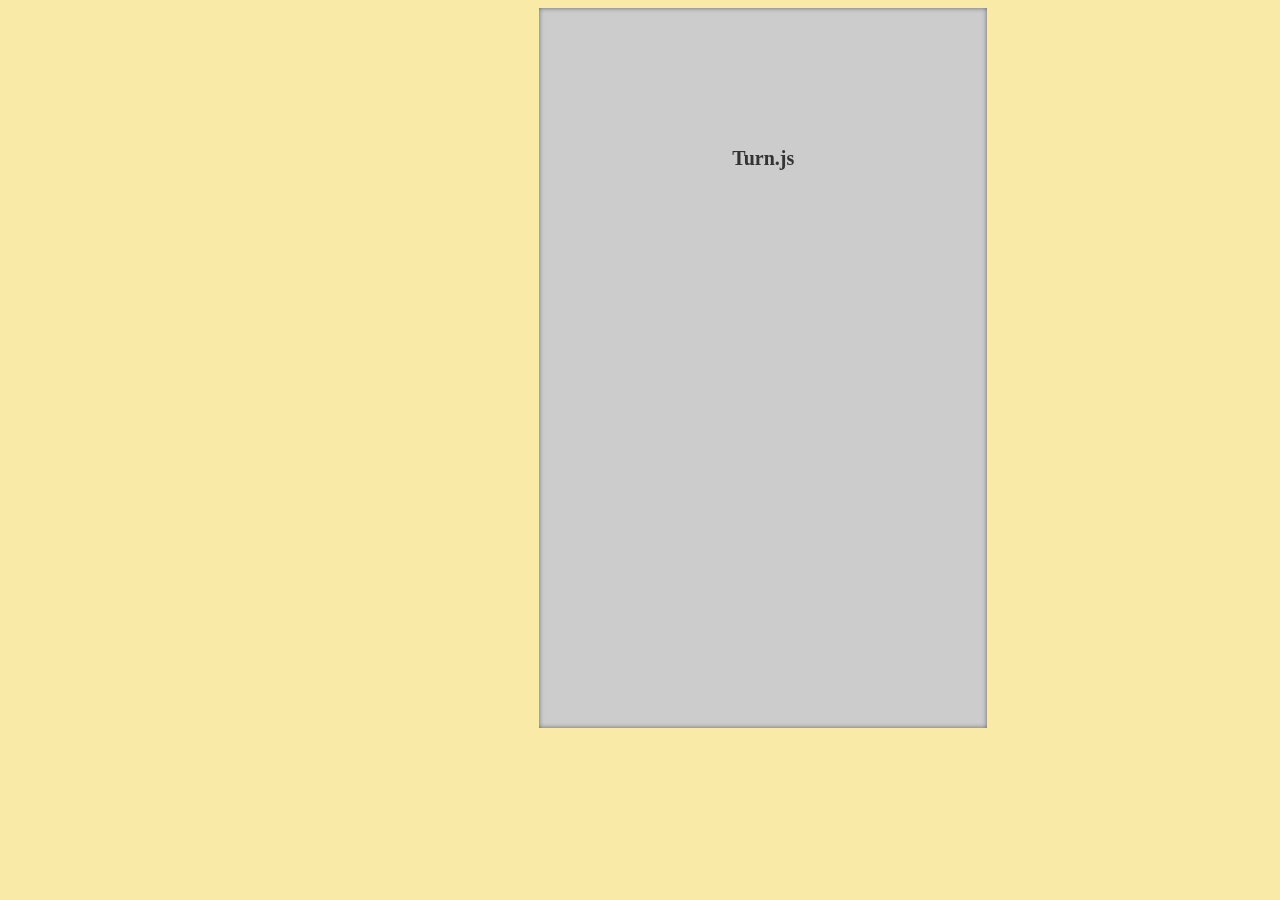
<file: index.html>
<!DOCTYPE html>
<html ng-app="book">
	<head>
		<meta name="viewport" content="width=device-width, initial-scale=1">
		<meta http-equiv="Content-Type" content="text/html; charset=utf-8">
		<!-- imports -->

		<!-- js-->
		<script src="includes/js/jquery-1.8.3.min.js"></script>
		<script src="includes/js/turn.min.js"></script>
		<script src="includes/js/index.js"></script>
		
		<script src="includes/js/angular.min.js"></script>   <!-- <script src="https://ajax.googleapis.com/ajax/libs/angularjs/1.0.7/angular.min.js"</script> -->
		<script src="includes/js/book.js"></script>
		

		<link rel="stylesheet" href="includes/css/index.css">
		<title>Book-Paging</title>

		<!-- <script type="text/javascript" async="" src="http://engine.carbonads.com/z/14060/azcarbon_2_1_0_VERT"></script> -->
	</head>
	<body>
		<div id="flipbook" ng-controller="bookController">
			<article class="hard"> Turn.js </article>
			<article class="hard"></article>
			<article> 
				<section class="holder">Drag&Drop image</section> 
				<p class="status"></p>
			</article>
			<article>
				<input type="button" value="+ Add page" onclick='addPage()'/>
			</article>
			
			<article class="hard"></article>
			<article class="hard"></article>
		</div>		
	</body>
	
</html>
</file>
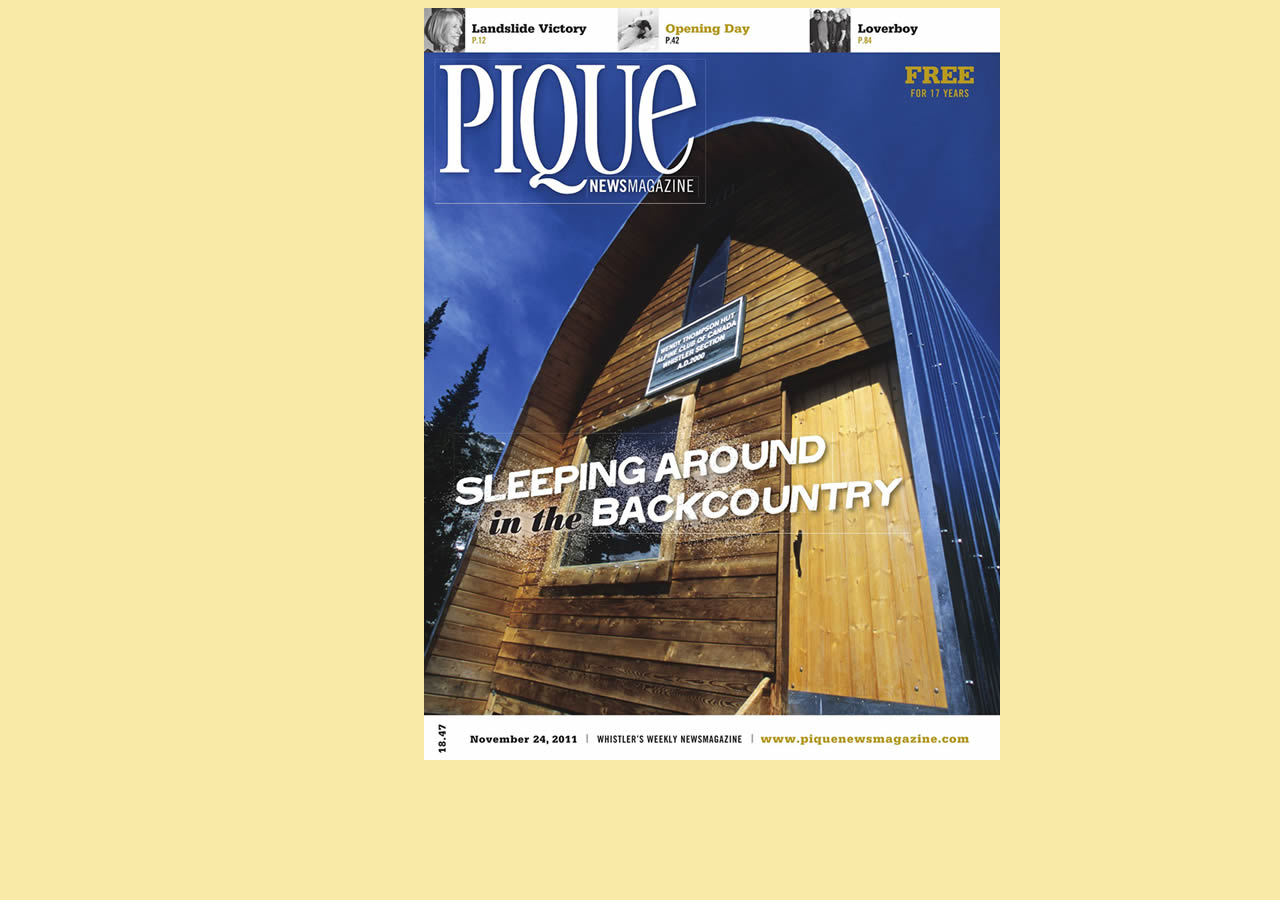
<file: indexOld.html>
<!DOCTYPE html>
<html>
	<head>
		<meta name="viewport" content="width=device-width, initial-scale=1">
		<meta http-equiv="Content-Type" content="text/html; charset=utf-8">
		<!-- imports -->

		<!-- js-->
		
		<script type="text/javascript" src="includesOld/js/jquery-1.8.3.min.js"></script>

		<!-- api of turn.js -->
		<script src="includesOld/js/turn.min.js"></script>
		
		<script src="includesOld/js/index.js"></script>
		<!-- css -->
		<!-- <link rel="stylesheet" href="includes/css/html5reset-1.6.1.css"> -->
		<!-- <link rel="stylesheet" href="includes/css/default.css"> -->
		<!-- <link rel="stylesheet" href="includes/css/docs.css"> -->
		<!-- <link rel="stylesheet" href="includes/css/html5.css"> -->

		<link rel="stylesheet" href="includesOld/css/index.css">

		<!-- <link rel="stylesheet" href="includes/css/jquery.ui.css"> -->
		<!-- <link rel="stylesheet" href="includes/css/magazine1.css"> -->
		<!-- <link rel="stylesheet" href="includes/css/magazine2.css"> -->
		<!-- <link rel="stylesheet" href="includes/css/magazine3.css"> -->
		<!-- <link rel="stylesheet" href="includes/css/steve-jobs.css"> -->
		<title>Book-Paging</title>
	</head>
	<body>
		<div id="wrapper">
			
			<!-- <div class="bookshelf">
				<div class="shelf">
					<div class="row-1">
						<div class="loc">
							<div> <div class="sample thumb1" sample="steve-jobs"></div> </div>
							<div> <div class="sample thumb2" sample="html5"></div> </div>
							<div> <div class="sample thumb3" sample="docs"></div> </div>
						</div>
					</div>
					<div class="row-2">
						<div class="loc">
							<div> <div class="sample thumb4" sample="magazine1"></div> </div>
							<div> <div class="sample thumb5" sample="magazine2"></div> </div>
							<div> <div class="sample thumb6" sample="magazine3"></div> </div>
						</div>
					</div>
				</div>
				<div class="suggestion">↑ Click a book or magazine to see turn.js in action</div>
			</div> -->
			
			<div id="flipbook">
				<div class="animate"> <img src="includesOld/images/01.jpg"/> </div>
				<div class="animate"> <img src="includesOld/images/02.jpg"/></div>
				<div> <img src="includesOld/images/03.jpg"/> </div>
				<div> <img src="includesOld/images/04.jpg"/> </div>
				<div class="animate"> <img src="includesOld/images/05.jpg"/> </div>
				<div class="animate"> <img src="includesOld/images/06.jpg"/> </div>
			</div>
		</div>
		
		
		<!-- <div class="samples">
		<div class="bar">
			
			<a class="icon quit"></a>
		</div>
		<div id="book-wrapper">
			<div id="book-zoom" style="visibility: visible;" class="animate"><div class="mag1-transform magazine2 animated" style="position: relative; width: 924px; height: 600px; margin-left: -231px;"><div ignore="1" class="next-button" style="display: block;"></div> <div ignore="1" class="previous-button" style="display: none;"></div><div style="pointer-events: none; position: absolute; top: -100px; left: 50px; overflow: visible; z-index: auto; display: block;"><div style="position: absolute; top: 100px; left: 181px; overflow: hidden; z-index: 0; width: 757px; height: 757px; -webkit-transform-origin: 100% 100%; -webkit-transform: translate(-295px, -157px) rotate(90deg); display: none;"><div style="position: absolute; top: auto; left: auto; overflow: visible; z-index: auto; cursor: default; width: 462px; height: 600px; right: 0px; bottom: 0px; -webkit-transform-origin: 100% 100%; -webkit-transform: rotate(-90deg) translate(462px, 0px) rotate(360deg);"><div style="position: absolute; top: 0px; left: 0px; overflow: hidden; z-index: 1; width: 462px; height: 600px; background-image: -webkit-gradient(linear, 100% 100%, 0% 100%, color-stop(0.78355, rgba(0, 0, 0, 0)), color-stop(0.95671, rgba(0, 0, 0, 0)), to(rgba(255, 255, 255, 0)));"></div></div></div><div style="position: absolute; top: 100px; left: 181px; overflow: hidden; z-index: 0; width: 757px; height: 757px; -webkit-transform-origin: 100% 100%; -webkit-transform: translate(-295px, -157px) rotate(90deg); display: none;"><div style="position: absolute; top: auto; left: auto; overflow: visible; z-index: auto; cursor: default; width: 462px; height: 600px; right: 0px; bottom: 0px; -webkit-transform-origin: 100% 100%; -webkit-transform: rotate(-90deg) translate(462px, 0px) rotate(360deg);"><div style="position: absolute; top: 0px; left: 0px; overflow: hidden; z-index: 1; width: 462px; height: 600px; background-image: -webkit-gradient(linear, 100% 100%, 0% 100%, color-stop(0.78355, rgba(0, 0, 0, 0)), color-stop(0.95671, rgba(0, 0, 0, 0)), to(rgba(255, 255, 255, 0)));"></div></div></div><div style="position: absolute; top: 100px; left: 643px; overflow: hidden; z-index: 0; width: 757px; height: 757px; -webkit-transform-origin: 0% 0%; -webkit-transform: translate(462px, 0px) rotate(90deg); display: none;"><div style="position: absolute; top: 0px; left: 0px; overflow: visible; z-index: auto; cursor: default; width: 462px; height: 600px; right: 0px; bottom: auto; -webkit-transform-origin: 0% 0%; -webkit-transform: rotate(-90deg) translate(0px, 0px) rotate(360deg);"><div style="position: absolute; top: 0px; left: 0px; overflow: hidden; z-index: 1; width: 462px; height: 600px; background-image: -webkit-gradient(linear, 0% 0%, 0% 0%, from(rgba(0, 0, 0, 0)), color-stop(0.8, rgba(0, 0, 0, 0.2)), to(rgba(255, 255, 255, 0.2)));"></div></div></div><div style="position: absolute; top: 100px; left: -50px; overflow: hidden; z-index: 0; display: none; width: 757px; height: 757px;"><div style="position: absolute; top: 0px; left: 0px; overflow: visible; z-index: auto; cursor: default; width: 462px; height: 600px;"><div style="position: absolute; top: 0px; left: 0px; overflow: hidden; z-index: 1; width: 462px; height: 600px;"></div></div></div><div style="position: absolute; top: 100px; left: 412px; overflow: hidden; z-index: 0; display: none; width: 757px; height: 757px;"><div style="position: absolute; top: 0px; left: 0px; overflow: visible; z-index: auto; cursor: default; width: 462px; height: 600px;"><div style="position: absolute; top: 0px; left: 0px; overflow: hidden; z-index: 1; width: 462px; height: 600px;"></div></div></div><div style="position: absolute; top: 100px; left: 412px; overflow: hidden; z-index: 24; width: 757px; height: 757px; -webkit-transform-origin: 0% 0%; -webkit-transform: translate(206px, -206px) rotate(45deg); display: block;"><div style="position: absolute; top: 0px; left: 0px; overflow: visible; z-index: auto; cursor: default; width: 462px; height: 600px; right: 0px; bottom: auto; -webkit-transform-origin: 0% 0%; -webkit-transform: rotate(-45deg) translate(206px, 256px) rotate(270deg);"><div style="position: absolute; top: 0px; left: 0px; overflow: hidden; z-index: 1; width: 462px; height: 600px; background-image: -webkit-gradient(linear, 0% 0%, 5.41125541125541% 4.166666666666666%, from(rgba(0, 0, 0, 0)), color-stop(0.8, rgba(0, 0, 0, 0.2)), to(rgba(255, 255, 255, 0.2)));"></div><div class="page p2 even" style="float: left; width: 462px; height: 600px; position: absolute; top: 0px; left: 0px; bottom: auto; right: auto; box-shadow: rgba(0, 0, 0, 0.0823529) 0px 0px 20px; -webkit-transform-origin: 100% 0%;"><div class="gradient"></div><img src="samples/magazine2/pages/2.jpg" style="width: 100%; height: 100%;"></div></div></div></div><div class="shadow" style="position: absolute; top: 0px; left: 462px; overflow: hidden; z-index: auto; width: 462px; height: 600px;"></div><div class="page-wrapper" page="6" style="position: absolute; overflow: hidden; width: 462px; height: 600px; top: 0px; left: 0px; right: auto; z-index: 0; display: none;"><div style="position: absolute; top: 0px; left: 0px; overflow: hidden; z-index: auto; width: 757px; height: 757px; -webkit-transform-origin: 100% 100%;"><div class="page p6 even" style="float: left; width: 462px; height: 600px; position: absolute; top: 0px; left: 0px; bottom: auto; right: auto; box-shadow: rgba(0, 0, 0, 0.333333) 0px 0px 20px; -webkit-transform-origin: 100% 100%;"><div class="gradient"></div><img src="samples/magazine2/pages/6.jpg" style="width: 100%; height: 100%;"></div></div><div style="top: 0px; left: 0px; overflow: hidden; z-index: 1; width: 462px; height: 600px; display: none; background-image: -webkit-gradient(linear, 0% 100%, 120% 100%, color-stop(0.6, rgba(0, 0, 0, 0)), color-stop(0.8, rgba(0, 0, 0, 0)), to(rgba(0, 0, 0, 0)));"></div></div><div class="page-wrapper" page="4" style="position: absolute; overflow: hidden; width: 462px; height: 600px; top: 0px; left: 0px; right: auto; z-index: 0; display: none;"><div style="position: absolute; top: 0px; left: 0px; overflow: hidden; z-index: auto; width: 757px; height: 757px; -webkit-transform-origin: 100% 100%;"><div class="page p4 even" style="float: left; width: 462px; height: 600px; position: absolute; top: 0px; left: 0px; bottom: auto; right: auto; box-shadow: rgba(0, 0, 0, 0) 0px 0px 20px; -webkit-transform-origin: 100% 100%;"><div class="gradient"></div><img src="samples/magazine2/pages/4.jpg" style="width: 100%; height: 100%;"></div></div><div style="top: 0px; left: 0px; overflow: hidden; z-index: 1; width: 462px; height: 600px; display: none; background-image: -webkit-gradient(linear, 0% 100%, 120% 100%, color-stop(0.6, rgba(0, 0, 0, 0)), color-stop(0.8, rgba(0, 0, 0, 0)), to(rgba(0, 0, 0, 0)));"></div></div><div class="page-wrapper" page="5" style="position: absolute; overflow: hidden; width: 462px; height: 600px; top: 0px; right: 0px; left: auto; z-index: 0; display: none;"><div style="position: absolute; top: 0px; left: 0px; overflow: hidden; z-index: auto; width: 757px; height: 757px; -webkit-transform-origin: 0% 0%;"><div class="page p5 odd" style="float: left; width: 462px; height: 600px; position: absolute; top: 0px; left: 0px; bottom: auto; right: auto; -webkit-transform-origin: 0% 0%; box-shadow: rgba(0, 0, 0, 0.352941) 0px 0px 20px;"><div class="gradient"></div><img src="samples/magazine2/pages/5.jpg" style="width: 100%; height: 100%;"></div></div><div style="top: 0px; left: 0px; overflow: hidden; z-index: 1; width: 462px; height: 600px; display: none; background-image: -webkit-gradient(linear, 100% 0%, 100% 0%, color-stop(0.6, rgba(0, 0, 0, 0)), color-stop(0.8, rgba(0, 0, 0, 0.298039)), to(rgba(0, 0, 0, 0)));"></div></div><div class="page-wrapper" page="2" style="position: absolute; overflow: hidden; width: 462px; height: 600px; top: 0px; left: 0px; right: auto; z-index: 0;"><div style="position: absolute; top: 0px; left: 0px; overflow: hidden; z-index: auto; width: 757px; height: 757px;"></div></div><div class="page-wrapper" page="3" style="position: absolute; overflow: hidden; width: 462px; height: 600px; top: 0px; right: 0px; left: auto; z-index: 0;"><div style="position: absolute; top: 0px; left: 0px; overflow: hidden; z-index: auto; width: 757px; height: 757px;"><div class="page p3 odd" style="float: left; width: 462px; height: 600px; position: absolute; top: 0px; left: 0px; bottom: auto; right: auto; -webkit-transform-origin: 0% 0%; box-shadow: rgba(0, 0, 0, 0) 0px 0px 20px;"><div class="gradient"></div><img src="samples/magazine2/pages/3.jpg" style="width: 100%; height: 100%;"></div></div><div style="top: 0px; left: 0px; overflow: hidden; z-index: 1; width: 462px; height: 600px;"></div></div><div class="page-wrapper" page="1" style="position: absolute; overflow: hidden; width: 462px; height: 600px; top: 0px; right: 0px; left: auto; z-index: 12;"><div style="position: absolute; top: 0px; left: 0px; overflow: hidden; z-index: auto; width: 757px; height: 757px; -webkit-transform-origin: 0% 0%; -webkit-transform: translate(205px, -206px) rotate(45deg);"><div class="page p1 odd" style="float: left; width: 462px; height: 600px; position: absolute; top: 0px; left: 0px; bottom: auto; right: 0px; -webkit-transform-origin: 0% 0%; box-shadow: rgba(0, 0, 0, 0) 0px 0px 20px; -webkit-transform: rotate(-45deg) translate(-205px, 206px);"><div class="gradient"></div><img src="samples/magazine2/pages/1.jpg" style="width: 100%; height: 100%;"></div></div><div style="top: 0px; left: 0px; overflow: hidden; z-index: 1; width: 462px; height: 600px; display: block; background-image: -webkit-gradient(linear, 100% 0%, 93.50649350649351% 4.999999999999999%, color-stop(0.6, rgba(0, 0, 0, 0)), color-stop(0.8, rgba(0, 0, 0, 0.298039)), to(rgba(0, 0, 0, 0)));"></div></div></div></div>
		</div>
		<div id="slider-bar" class="turnjs-slider">
			<div id="slider" class="ui-slider ui-slider-horizontal ui-widget ui-widget-content ui-corner-all"><a class="ui-slider-handle ui-state-default ui-corner-all ui-state-focus" style="left: 0%; z-index: -1;"><div class="thumbnail" style="width: 130px; height: 88px; top: -103px; left: -25px;"><div style="width: 115px; height: 73px; background-image: url(http://www.turnjs.com/samples/magazine2/pics/preview.jpg); background-position: 0px -219px;"></div></div></a></div>
		</div> -->
		
		
		
	</body>
</html>
</file>
<file: includes/css/index.css>
body {
	padding: 0;
	overflow: hidden;
	width: 100%;
	text-align: center;
	background-color: #FAEAA8;
	font-family: 'Happy Monkey', cursive;
	position: absolute;
	left: 24%;
}

#flipbook {
	width: 400px;
	height: 300px;
}

#flipbook .page {
	width: 400px;
	height: 300px;
	background-color: white;
	line-height: 300px;
	font-size: 20px;
	text-align: center;
}

#flipbook .page-wrapper {
	-webkit-perspective: 2000px;
	-moz-perspective: 2000px;
	-ms-perspective: 2000px;
	-o-perspective: 2000px;
	perspective: 2000px;
}

#flipbook .hard {
	background: #ccc !important;
	color: #333;
	-webkit-box-shadow: inset 0 0 5px #666;
	-moz-box-shadow: inset 0 0 5px #666;
	-o-box-shadow: inset 0 0 5px #666;
	-ms-box-shadow: inset 0 0 5px #666;
	box-shadow: inset 0 0 5px #666;
	font-weight: bold;
}

#flipbook .odd {
	background: -webkit-gradient(linear, right top, left top, color-stop(0.95, #FFF), color-stop(1, #DADADA));
	background-image: -webkit-linear-gradient(right, #FFF 95%, #C4C4C4 100%);
	background-image: -moz-linear-gradient(right, #FFF 95%, #C4C4C4 100%);
	background-image: -ms-linear-gradient(right, #FFF 95%, #C4C4C4 100%);
	background-image: -o-linear-gradient(right, #FFF 95%, #C4C4C4 100%);
	background-image: linear-gradient(right, #FFF 95%, #C4C4C4 100%);
	-webkit-box-shadow: inset 0 0 5px #666;
	-moz-box-shadow: inset 0 0 5px #666;
	-o-box-shadow: inset 0 0 5px #666;
	-ms-box-shadow: inset 0 0 5px #666;
	box-shadow: inset 0 0 5px #666;
}

#flipbook .even {
	background: -webkit-gradient(linear, left top, right top, color-stop(0.95, #fff), color-stop(1, #dadada));
	background-image: -webkit-linear-gradient(left, #fff 95%, #dadada 100%);
	background-image: -moz-linear-gradient(left, #fff 95%, #dadada 100%);
	background-image: -ms-linear-gradient(left, #fff 95%, #dadada 100%);
	background-image: -o-linear-gradient(left, #fff 95%, #dadada 100%);
	background-image: linear-gradient(left, #fff 95%, #dadada 100%);
	-webkit-box-shadow: inset 0 0 5px #666;
	-moz-box-shadow: inset 0 0 5px #666;
	-o-box-shadow: inset 0 0 5px #666;
	-ms-box-shadow: inset 0 0 5px #666;
	box-shadow: inset 0 0 5px #666;
}

.holder {
	border: 4px dashed #ccc;
	/* width: 300px; */
	/*height: 270px;*/
	margin: 13px;
}
.holder#hover {
	border: 4px dashed #333;
}
</file>
<file: includes/css/default.css>
@font-face {
	font-family: 'District Thin';
	src: url("../fonts/DistTh___.ttf");
}

@font-face {
  font-family: 'Stempel-Garamond-W01-Roman';
  font-style: normal;
  font-weight: normal;
  src: url('../fonts/Stempel-Garamond-W01-Roman.woff') format('woff');
}

body, ul, table, form{
	margin:0;
	padding:0;
}

/*  #Tablet (Portrait)
	Note: Design for a width of 768px
*/
 @media only screen and (min-width: 768px) and (max-width: 959px) {
	body{

	}
 }

/*  #Mobile (Portrait)
	Note: Design for a width of 320px

 @media only screen and (max-width: 767px) {
	.bookshelf{
		display:none;
	}
	body .turnjs{
		width:120px;
		height:45px;
	}
	body .content{
		width:auto;
		margin:0 20px;
	}
	body .headline{
		font-size:15px;
		line-height:25px;
	}
	body .content section{
		font-size:13px;
	}
	body .simple-sample .code{
		width:300px;
		overflow:hidden;
	}
	body .simple-sample .sample{
		width:auto;
		float:none;
		line-height:20px;
	}
	body .get-now{
		font-size:12px;
	}
	body .splash{
		height:auto;
		-webkit-transition: none;
		-moz-transition: none;
		-ms-transition: none;
		-o-transition: none;
		transition: none;
		background-size:25px 300px;
	}
	body .splash .center{
		width:auto;
		height:auto;
	}
	body .splash h1{
		font-size:25px;
		margin:15px 0;
	}
	body h3{
		font-size:19px;
	}
	body .details li{
		font-size:15px;
		line-height:20px;
	}
	body .details .options{
		display:none;
	}
	body .splash .details{
		margin:20px;
	}
	body .api-chart{
		display:none;
	}
	body .details .production {
		margin-top: 20px;
		margin-bottom: 20px;
	}
	body .content section{
		margin:30px 0;
	}
	body .navigation{
		display:none;
	}
	body .bookshelf-row{
		width:100%;
		height:120px;
		background:url(../pics/bookshelf-row.jpg);
		background-size:100% 100%;
		background-position:50% 50%;
		display:block;
	}
	body .browser-support{
		line-height:30px;
	}
	body .browser-support:after{
		content: ".";
		display: block;
		height: 0;
		clear: both;
		visibility: hidden;
	}
	body .browser-support span{
		margin-left:5px;
	}
	body .support{
		width:25px;
		height:22px;
		background-size:125px 22px;
		clear:left;
	}
	body .safari{
		background-position: 0 0;
	}
	body .chrome{
		background-position: -25px 0;
	}
	body .firefox{
		background-position: -50px 0;
	}
 	body .ie{
		background-position: -75px 0;
	}

	body footer {
		width:80%;
		margin:auto;
		font-size:10px;
	}
	.bookshelf-row{
		text-align:center;
		white-space: nowrap;
	}
	body .bookshelf-row .sample{
		display:inline-block;
		zoom:0.6;
		margin-top:45px;
		margin-left:10px;
		margin-right:10px;
	}
}
*/
/*	#Mobile (Landscape)
	Note: Design for a width of 480px
*/
@media only screen and (min-width: 480px) and (max-width: 767px) {

}

::-moz-selection{
	background:#999;
	color:white;
	text-shadow:none;
}

.bookshelf-row{
	display:none;
}

h1{
	font:38px 'District Thin', helvetica, arial;
	font-weight:lighter;
	margin:20px 0;
	color:#333;

	-webkit-text-fill-color: #333;
	-webkit-text-stroke-color: white;
	-webkit-text-stroke-width: 0.005em;
}

h2, h3 {
	font-family: "Helvetica Neue", Helvetica, Arial, sans-serif;
	color:#444;
	font-weight:bold;
}

h3 {
	margin: 10px 0;
	font-size:25px;
	letter-spacing: -0.05em;
}

a{
	text-decoration:none;
	color:#698145;
}

a:hover{
	text-decoration:underline;
}

p{
	line-height:22px;
	margin:20px 0;
}

li{
	list-style:none;
}

.splash{
	width:100%;
	height:700px;
	overflow:hidden;
	position:relative;
	background:url(../pics/splash-bg.jpg) bottom left repeat-x;
	
	-webkit-transition:height 1s;
	-moz-transition:height 1s;
	-ms-transition:height 1s;
	-o-transition:height 1s;
	transition:height 1s;
}

.splash .gradient{
	position:absolute;
	bottom:-100px;
	left:0;
	width:100%;
	height:100px;
	z-index:1000;
}

.no-transition{
	-webkit-transition:none;
	-moz-transition:none;
	-ms-transition:none;
	-o-transition:none;
	transition:none;
}

.splash .center{
	width:1000px;
	height:700px;
	margin:auto;
	position:relative;
	z-index: 0;
}

.splash .details{
	float:left;
	margin-top:150px;
	text-shadow: -1px 0 white, 0 1px white, 1px 0 white, 0 -1px white;
}

.turnjs{
	background:no-repeat url(../pics/turnjs-letters.png);
	width:220px;
	height:82px;
	display:inline-block;
	margin-left:-2px;
	-webkit-background-size: 100%;
	-moz-background-size: 100%;
	-ms-background-size: 100%;
	-o-background-size: 100%;
	background-size: 100%;
}

.small-turnjs{
	background:url(../pics/small-turnjs-letters.png);
	width:120px;
	height:45px;
	display:inline-block;
	margin-left:-2px;
}


.details li{
	font:23px 'District Thin', helvetica, arial;
	list-style:none;
	font-weight:lighter;
	line-height:30px;
	color:#333;

	-webkit-text-fill-color: #333;
	-webkit-text-stroke-color: white;
	-webkit-text-stroke-width: 0.0005em;
}

.details .options{
	margin:10px 0;
	float:left;
}

.details .options p{
	margin:10px 0;
}

.details .options a{
	font-family:"Helvetica Neue", Helvetica, Arial, sans-serif;
	font-weight:200;
	font-size:14px;
	color:#334C13;
	text-shadow:0 1px 1px white;
	text-decoration:none;
	margin-left:5px;
}

.details .options a:hover{
	text-decoration:underline;
}

.details .production{
	margin-top:40px;
	margin-bottom:20px;
}

.get-now{
	font-family:"Helvetica Neue", Helvetica, Arial, sans-serif;
	font-size:17px;
	text-decoration:none;
	margin:0;
	padding:5px 20px;
	color:white;
	text-shadow:0 -1px 0 #3D561F;
	border:1px solid #4D682B;
	background-color:#657948;

	background:-webkit-gradient(linear, left top, left bottom, color-stop(0, #82A353),  color-stop(0.5, #62843C), color-stop(0.51,  #5B7E32), color-stop(1,  #476928));
	background:-webkit-linear-gradient(top, #82A353 0%, #62843C 50%, #5B7E32 51%, #476928 100%);
	background:-moz-linear-gradient(top, #82A353 0%, #62843C 50%, #5B7E32 51%, #476928 100%);
	background:-ms-linear-gradient(top, #82A353 0%, #62843C 50%, #5B7E32 51%, #476928 100%);
	background:-o-linear-gradient(top, #82A353 0%, #62843C 50%, #5B7E32 51%, #476928 100%);
	background:linear-gradient(top, #82A353 0%, #62843C 50%, #5B7E32 51%, #476928 100%);

	-webkit-box-shadow:inset 0 1px 1px #9ECF7A, inset 0 -1px 1px #355828, 0 1px 3px #666;
	-moz-box-shadow:inset 0 1px 1px #9ECF7A, inset 0 -1px 1px #355828, 0 1px 3px #666;
	-o-box-shadow:inset 0 1px 1px #9ECF7A, inset 0 -1px 1px #355828, 0 1px 3px #666;
	-ms-box-shadow:inset 0 1px 1px #9ECF7A, inset 0 -1px 1px #355828, 0 1px 3px #666;
	box-shadow:inset 0 1px 1px #9ECF7A, inset 0 -1px 1px #355828, 0 1px 3px #666;

	-webkit-border-radius:20px;
	-moz-border-radius:20px;
	-ms-border-radius:20px;
	-o-border-radius:20px;
	border-radius:20px;
}

.get-now:hover{
	border:1px solid #3F5228;
	text-decoration:none;

	background:-webkit-gradient(linear, left top, left bottom, color-stop(0, #688939), color-stop(1,  #5B6D40));
	background:-webkit-linear-gradient(top, #688939, #5B6D40);
	background:-moz-linear-gradient(top, #688939, #5B6D40);
	background:-ms-linear-gradient(top, #688939, #5B6D40);
	background:-o-linear-gradient(top, #688939, #5B6D40);
	background:linear-gradient(top, #688939, #5B6D40);
}

.get-now:active{
	border:1px solid #243017;

	background:-webkit-gradient(linear, left top, left bottom, color-stop(0, #577330), color-stop(1,  #4C5B35));
	background:-webkit-linear-gradient(top, #577330, #4C5B35);
	background:-moz-linear-gradient(top, #577330, #4C5B35);
	background:-ms-linear-gradient(top, #577330, #4C5B35);
	background:-o-linear-gradient(top, #577330, #4C5B35);
	background:linear-gradient(top, #577330, #4C5B35);
}

.headline{
	font-size:18px;
	line-height:30px;
	margin:50px 0;
}

.preview{
	height:800px;
}

.bookshelf{
	-webkit-transition:all 1s;
	-moz-transition:all 1s;
	-o-transition:all 1s;
	-ms-transition:all 1s;
	transition:all 1s;
}

.preview .no-transition{
	-webkit-transition:none !important;
	-moz-transition:none !important;
	-o-transition:none !important;
	-ms-transition:none !important;
	transition:none !important;
}

.preview .no-transform{
	-webkit-transform:scale3d(1, 1, 1) !important;
	-moz-transform:scale3d(1, 1, 1) !important;
	-o-transform:scale3d(1, 1, 1) !important;
	-ms-transform:scale3d(1, 1, 1) !important;
	transform:scale3d(1, 1, 1) !important;
}

.preview .bookshelf{
	opacity:0;

	-webkit-transform: translate3d(-100px, 0, 0) scale3d(0.5, 0.5, 1);
	-moz-transform: translate3d(-100px, 0, 0) scale3d(0.5, 0.5, 1);
	-o-transform: translate3d(-100px, 0, 0) scale3d(0.5, 0.5, 1);
	-ms-transform: translate3d(-100px, 0, 0) scale3d(0.5, 0.5, 1);
	transform: translate3d(-100px, 0, 0) scale3d(0.5, 0.5, 1);
}

.details{
	-webkit-transition:all 1s;
	-moz-transition:all 1s;
	-o-transition:all 1s;
	-ms-transition:all 1s;
	transition:all 1s;
	cursor:default;
}

.preview .details{
	opacity:0;
	-webkit-transform: translate(20px, 0) scale3d(0.9, 0.9, 1);
	-moz-transform: translate(20px, 0) scale3d(0.9, 0.9, 1);
	-ms-transform: translate(20px, 0) scale3d(0.9, 0.9, 1);
	-o-transform: translate(20px, 0) scale3d(0.9, 0.9, 1);
	transform: translate(20px, 0) scale3d(0.9, 0.9, 1);
}

.animate{
	-webkit-transition:-webkit-transform 1s;
	-moz-transition:-moz-transform 1s;
	-ms-transition:-ms-transform 1s;
	-o-transition:-o-transform 1s;
	transition:transform 1s;
}

.icon{
	width:22px;
	height:22px;
	background-image:url(../pics/new-sprites.png);
	display:inline-block;
}

.details .options .icon{
	display:block;
	float:left;
}

.go-up{
	width:44px;
	height:44px;
	background-position:-44px -22px;
	margin-top:10px;
	position:absolute;
	top:-5px;
	right:20px;
	display:none;
}


.development{
	background-position:0 0;
}

.github{
	background-position:-22px 0;
}

.table-contents{
	background-position:-88px 0;
}

.zoom-in{
	background-position:-198px 0;
}

.zoom-out, .zoom-out-hover{
	background-position:-220px 0;
	width:44px;
	height:44px;
	position:absolute;
	top:20px;
	right:20px;
}

.share-facebook{
	background-position:-110px 0;
}

.share-twitter{
	background-position:-132px 0;
}

.share-pinterest{
	background-position:-154px 0;
}

.share-plus{
	background-position:-176px 0;
}

.table-contents-hover{
	background-position:-88px -22px;
}

.zoom-in-hover{
	background-position:-198px -22px;
}

.zoom-out-hover{
	background-position:-264px 0;
}

.share-facebook-hover{
	background-position:-110px -22px;
}

.share-twitter-hover{
	background-position:-132px -22px;
}

.share-pinterest-hover{
	background-position:-154px -22px;
}

.share-plus-hover{
	background-position:-176px -22px;
}

.bookshelf{
	float:right;
	margin-top:140px;
}

.bookshelf .shelf{
	/*background:url(../pics/bookshelf.gif);
	background-size:100%;*/
	width:426px;
	height:440px;
}

.bookshelf .shelf .row-1{
	position:relative;
	width:360px;
	height:158px;
	margin-left:33px;

}

.bookshelf .shelf .row-1:after,
.bookshelf .shelf .row-2:after{
	background:url(../pics/wall-bookshelf.png);
	background-size:100%;
	background-repeat: no-repeat;
	background-position:bottom left;
	width:426px;
	height:210px;
	display:block;
	content:"";
	margin-left:-38px;
}

.bookshelf .shelf .row-2{
	position:relative;
	margin-top:20px;
	height:164px;
	width:360px;
	margin-left:33px;
}

.bookshelf .shelf .row-2:after{
	height:216px;
}

.bookshelf .shelf .loc{
	position:absolute;
	bottom:0;
	width:100%;
}

.bookshelf .shelf .loc > div{
	width:33%;
	height:100%;
	float:left;
	text-align:center;
	position:relative;
}

.bookshelf .suggestion{
	font:12px 'District Thin', helvetica, arial;
	color:#999;
	text-align:center;
	line-height:40px;
}

.bookshelf .sample,
.bookshelf-row .sample{
	margin:auto;
	position: relative;
	z-index:1;

	-webkit-box-shadow:2px 2px 5px rgba(0,0,0,0.6);
	-moz-box-shadow:2px 2px 5px rgba(0,0,0,0.6);
	-ms-box-shadow:2px 2px 5px rgba(0,0,0,0.6);
	-o-box-shadow:2px 2px 5px rgba(0,0,0,0.6);
	box-shadow:2px 2px 5px rgba(0,0,0,0.6);

	-webkit-transition:-webkit-transform 0.1s;
	-webkit-transform:translate(0, 0);
	-moz-transition:-moz-transform 0.1s;
	-moz-transform:translate(0, 0);
	-ms-transition:-ms-transform 0.1s;
	-ms-transform:translate(0, 0);
	-o-transition:-o-transform 0.1s;
	-o-transform:translate(0, 0);
	transition:transform 0.1s;
	transform:translate(0, 0);
}

.sample .loader{
	position:absolute;
	width:32px;
	height:32px;
	top:50%;
	left:50%;
}

.sample .loader i{
	background:white url(../pics/loader.gif) 4px 4px no-repeat;
	position:relative;
	top:-16px;
	left:-16px;
	width:32px;
	height:32px;
	display:block;

	-webkit-border-radius:10px;
	-moz-border-radius:10px;
	-ms-border-radius:10px;
	-o-border-radius:10px;
	border-radius:10px;
}

.bookshelf .shelf .hover,
.bookshelf-row .hover,
.bookshelf .shelf .loading{
	z-index:2;
	cursor:none;
	background-color:white;
	-webkit-transform: scale3d(1.1, 1.1, 1) translate3d(0, -5px, 0);
	-moz-transform: scale3d(1.1, 1.1, 1) translate3d(0, -5px, 0);
	-ms-transform: scale3d(1.1, 1.1, 1) translate3d(0, -5px, 0);
	-o-transform: scale3d(1.1, 1.1, 1) translate3d(0, -5px, 0);
	transform: scale3d(1.1, 1.1, 1) translate3d(0, -5px, 0);
}

.bookshelf .thumb1,
.bookshelf-row .thumb1{
	background-image:url(../pics/book1.jpg);
	width:92px;
	height:115px;
}

.bookshelf .thumb2,
.bookshelf-row .thumb2{
	background-image:url(../pics/book2.jpg);
	width:87px;
	height:115px;
}

.bookshelf .thumb3,
.bookshelf-row .thumb3{
	background-image:url(../pics/book3.jpg);
	width:90px;
	height:115px;
}

.bookshelf .thumb4,
.bookshelf-row .thumb4{
	background-image:url(../pics/book4.jpg);
	width:97px;
	height:125px;

}
.bookshelf .thumb5,
.bookshelf-row .thumb5{
	background-image:url(../pics/book5.jpg);
	width:97px;
	height:125px;
}

.bookshelf .thumb6,
.bookshelf-row .thumb6{
	background-image:url(../pics/book6.jpg);
	width:104px;
	height:125px;
}

footer{
	font:14px 'District Thin', helvetica, arial;
	line-height:100px;
	text-align:center;
	color:#666;
}

.navigation{
	width:100%;
	height:60px;
	z-index:1000;
	background:white;
}

.navigation nav {
	width:1000px;
	margin:auto;
}

.navigation ul{
	width:1110px;
	margin-left:-50px;
}

.navigation li{
	width:20%;
	float:left;
	list-style:none;
	text-align:center;
	line-height:60px;
}

.navigation li a{
	font:16px 'District Thin', helvetica, arial;
	color:#333;
	padding:5px 10px;
}

.navigation li a:hover{
	text-decoration:none;
}

.navigation .hover,
.navigation .on{
	background:#333;
	color:white;
	-webkit-border-radius:20px;
	-moz-border-radius:20px;
	-ms-border-radius:20px;
	-o-border-radius:20px;
	border-radius:20px;
	text-decoration:none;
}

.fixed .navigation{
	-webkit-box-shadow: 0 0 15px rgba(0,0,0,0.1);
	-moz-box-shadow: 0 0 15px rgba(0,0,0,0.1);
	-o-box-shadow: 0 0 15px rgba(0,0,0,0.1);
	-ms-box-shadow: 0 0 15px rgba(0,0,0,0.1);
	box-shadow: 0 0 15px rgba(0,0,0,0.1);
	position:fixed;
	top:0;
}

.fixed .navigation .go-up{
	display:block;
}

.samples{
	position:absolute;
	top:0;
	left:0;
	width:1000px;
	height:700px;
	display:none;
}

.show-samples .samples{
	display:block;
}

.samples .bar{
	height:100px;
	width:1000px;
	overflow:hidden;
	opacity:0;
	-webkit-transition:opacity 0.1s;
	-moz-transition:opacity 0.1s;
	-o-transition:opacity 0.1s;
	-ms-transition:opacity 0.1s;
	transition:opacity 0.1s;

}

.show-bar .bar{
	-webkit-transition:opacity 1s;
	-moz-transition:opacity 1s;
	-o-transition:opacity 1s;
	-ms-transition:opacity 1s;
	transition:opacity 1s;
	opacity:1;
}

.show-bar .details{
	display:none;
}

.show-bar .bookshelf{
	display:none;
}

.turnjs-slider{
	opacity:0;
	-webkit-transition:opacity 0.1s;
	-moz-transition:opacity 0.1s;
	-o-transition:opacity 0.1s;
	-ms-transition:opacity 0.1s;
	transition:opacity 0.1s;
}

.show-bar .turnjs-slider{
	opacity:1;
	-webkit-transition:opacity 1s;
	-moz-transition:opacity 1s;
	-o-transition:opacity 1s;
	-ms-transition:opacity 1s;
	transition:opacity 1s;
}

.samples .share{
	margin-top:40px;
	text-align:center;
}

.samples .share .icon{
	margin:0 20px;
	cursor:pointer;
}

.samples .quit{
	background-position:-44px 0;
	cursor:default;
	position:absolute;
	right:0;
	top:45px;
}

.samples .quit:hover{
	background-position:-66px 0;
}

#book-wrapper{
	width:960px;
	height:600px;
	margin-left:20px;
	margin-right:20px;
}

header{
	width:1000px;
	margin:20px auto;
}

.content{
	width:1000px;
	margin:auto;
	font-family: "helvetica neue", helvetica, arial;
}

.fixed .content{
	padding-top:60px;
}

.content section{
	margin:100px 0;
	font-size:15px;
	color:#666;
}

.content li{
	padding:2px;
	line-height:30px;
}

.api-chart{
	width:100%;
	float:left;
}

.api-chart:after{
	content:".";
	clear:both;
	visibility:hidden;
}

.api-chart .column{
	width:20%;
	float:left;
}

.api-chart h4{
	font-weight:bold;
	color:#333;
	margin:10px 0;
}

.api-chart ul{
	margin:0;
	padding:0;
}

.api-chart li{
	list-style:none;
}

.api-chart a{
	padding:2px 10px;
	color:#666;
}

.api-chart a:hover{
	-webkit-border-radius:20px;
	-moz-border-radius:20px;
	-ms-border-radius:20px;
	-o-border-radius:20px;
	border-radius:20px;
	background:#ddd;
	text-decoration:none;
	color:#333;
}

.browser-support{
	line-height:50px;
}

.browser-support:after{
	content:".";
	clear:both;
	visibility: hidden;
}

.browser-support span{
	float:left;
	margin-right: 20px;
}

.support{
	width:50px;
	height:44px;
	display:block;
	float:left;
	background:url(../pics/browser-support.gif);
}

.safari{
	background-position: 0 0;
}

.chrome{
	background-position: -50px 0;
}
 .firefox{
	background-position: -100px 0;
}
.ie{
	background-position: -150px 0;
}

.simple-sample:after{
	content: ".";
	display: block;
	clear: both;
	visibility: hidden;
	height:0;
}

.simple-sample .code{
	width:400px;
	float:left;
}

.simple-sample .sample{
	width:600px;
	line-height:250px;
	float:left;
	text-align:center;
}

.simple-sample .sample a{
	cursor:pointer;
}

.code pre{
	font: 14px "Menlo", monospace;
	margin:20px 0;
}

.code .number{
	color:#975186;
}

.code .tag{
	color:#6A976C;
}

.code .selector{
	color:#3A4F97;
}

.code .properties{
	color:#5B7297;
}

.code .string{
	color:#4C6797;
}

.code .script{
	color:#650D16;
}

.code .style{
	color:#9F0678;
}

.note{
	color:#999;
}
</file>
<file: includes/css/docs.css>
.sample-docs .zoom-in{
	display:none;
}

.docs-brochure{
	margin-top:20px;
	width:942px;
	height:600px;
	z-index: 0;
}

.docs-brochure .page{
	width:471px;
	height:600px;
	background:white;

	-webkit-box-shadow:0 0 20px rgba(0,0,0,0.2);
	-moz-box-shadow:0 0 20px rgba(0,0,0,0.2);
	-ms-box-shadow:0 0 20px rgba(0,0,0,0.2);
	-o-box-shadow:0 0 20px rgba(0,0,0,0.2);
	box-shadow:0 0 20px rgba(0,0,0,0.2);
}

.docs-brochure .hard{
	background-image:url(../pics/covers.jpg);
}

.docs-brochure .p2{
	background-position:-471px 0;
}

.docs-brochure .p28{
	background:-webkit-gradient(linear, left top, right top, color-stop(0.95, #fff), color-stop(1, #dadada));
	background-image:-webkit-linear-gradient(left, #fff 95%, #dadada 100%);
	background-image:-moz-linear-gradient(left, #fff 95%, #dadada 100%);
	background-image:-ms-linear-gradient(left, #fff 95%, #dadada 100%);
	background-image:-o-linear-gradient(left, #fff 95%, #dadada 100%);
	background-image:linear-gradient(left, #fff 95%, #dadada 100%);
}

.docs-brochure .p29{
	background-position:-942px 0;
}

.docs-brochure .p30{
	background-position:-1413px 0;
}

.docs-brochure .even .gradient{
	position:absolute;
	top:0;
	left:0;
	width:100%;
	height:100%;
	background-image:url(../pics/right-border.png);
	background-position:right top;
	background-repeat: repeat-y;
}

.docs-brochure .odd .gradient{
	position:absolute;
	top:0;
	left:0;
	width:100%;
	height:100%;
	background-image:url(../pics/left-border.png);
	background-position:left top;
	background-repeat: repeat-y;
}

.docs-brochure .page-wrapper{
	-webkit-perspective:2000px;
	-moz-perspective: 2000px;
	-ms-perspective: 2000px;
	perspective: 2000px;
}


.docs-brochure .loader{
	background-image:url(../pics/loader.gif);
	width:22px;
	height:22px;
	position:absolute;
	top:280px;
	left:219px;
}

.show-bar .docs-brochure .shadow{
	-webkit-transition: -webkit-box-shadow 0.5s;
	-moz-transition: -moz-box-shadow 0.5s;
	-o-transition: -webkit-box-shadow 0.5s;
	-ms-transition: -ms-box-shadow 0.5s;

	-webkit-box-shadow:0 0 20px #ccc;
	-moz-box-shadow:0 0 20px #ccc;
	-o-box-shadow:0 0 20px #ccc;
	-ms-box-shadow:0 0 20px #ccc;
	box-shadow:0 0 20px #ccc;
}

.docs-brochure .tabs{
	width:942px;
	height:22px;
	top:-22px;
	position:relative;
	z-index:1;
}

.docs-brochure .tabs > div{
	width:461px;
	height:22px;
	float:left;
}

.docs-brochure .tabs .left{
	text-align:left;
	margin-left:10px;
}


.docs-brochure .tabs .right{
	text-align:right;
	margin-right:10px;
}

.docs-brochure .tabs a{
	color:black;
	-webkit-border-image: url(../pics/tab-off.png) 5 20 5 20 repeat stretch;
	border-width: 5px 20px 5px 20px;
	display:inline-block;
	font:bold 11px arial;
	text-shadow:1px 1px 0 #ddd;
	color:#333;
	line-height:12px;
}

.docs-brochure .tabs .on,
.docs-brochure .tabs .on:hover{
	-webkit-border-image: url(../pics/tab-on.png) 5 20 5 20 repeat stretch;
	cursor:default;
}

.docs-brochure .tabs a:hover{
	color:black;
	text-decoration: none;
	cursor:pointer;
	-webkit-border-image: url(../pics/tab-hover.png) 5 20 5 20 repeat stretch;

}
</file>
<file: includes/css/html5.css>
/* Steve jobs' book */

.sample-html5 .zoom-in{
	display:none;
}

.html5-book{
	width:960px;
	height:600px;
	background-image:url(../pics/spine.png);
	background-repeat:repeat-y;
	background-position:479px 0;
	z-index: 0;
}


.html5-book h1{
	font-family: "Stempel-Garamond-W01-Roman";
}

.html5-book .book-content{
	font-family: "Stempel-Garamond-W01-Roman";
	font-size:16px;
	margin:70px 40px;
}

.html5-book h2{
	font-size:16px;
	letter-spacing:2px;
	font-weight: 400;
}

.html5-book blockquote{
	color:#586078;
	margin:10px 0;
	font-style:italic;
}

.html5-book blockquote:before{
	content: "\201C";
	color:#333D53;
	font-size:20px;
}

.html5-book blockquote:after{
	content: "\201D";
	color:#333D53;
	font-size:20px;
}

.html5-book cite{
	font-family:"Helvetica Neue", Helvetica, Arial, sans-serif;
	font-size:13px;
	font-weight:200;
	font-style:normal;
	color:#666;
}

.html5-book .book-content .center-pic{
	margin:0;
	text-indent:0;
	text-align:center;
}

.html5-book .zoom-this:hover{
	opacity:0.9;
	cursor:pointer;
}

.html5-book .book-content p{
	text-indent: 18px;
}

.html5-book .left-pic{
	float:left;
	margin-top:15px;
	margin-right:15px;
	margin-bottom:15px;
}

.animated{
	-webkit-transition:margin-left 0.2s ease-in-out;
	-moz-transition:margin-left 0.2s ease-in-out;
	-o-transition:margin-left 0.2s ease-in-out;
	-ms-transition:margin-left 0.2s ease-in-out;
	transition:margin-left 0.2s ease-in-out;
}

.show-bar .html5-book .shadow{
	-webkit-transition: -webkit-box-shadow 0.5s;
	-moz-transition: -moz-box-shadow 0.5s;
	-o-transition: -webkit-box-shadow 0.5s;
	-ms-transition: -ms-box-shadow 0.5s;

	-webkit-box-shadow:0 0 10px #999;
	-moz-box-shadow:0 0 10px #999;
	-ms-box-shadow:0 0 10px #999;
	-o-box-shadow:0 0 10px #999;
	box-shadow:0 0 10px #999;
}

.html5-book .page{
	-webkit-box-shadow:0 0 20px rgba(0,0,0,0.2);
	-moz-box-shadow:0 0 20px rgba(0,0,0,0.2);
	-ms-box-shadow:0 0 20px rgba(0,0,0,0.2);
	-o-box-shadow:0 0 20px rgba(0,0,0,0.2);
	box-shadow:0 0 20px rgba(0,0,0,0.2);
}


.html5-book .p1,
.html5-book .p2,
.html5-book .p111, 
.html5-book .p112{
	background-color:white;
	background-image:url(../pics/book-covers.jpg) !important;
}

.html5-book .p1{
	background-position:0 0;
}

.html5-book .p1 .side{
	width:5px;
	height:600px;
	position:absolute;
	top:0;
	left:475px;

	background:-webkit-gradient(linear, left top, right top, color-stop(0, #333), color-stop(0.5,  #666), color-stop(1,  #333));
	background-image:-webkit-linear-gradient(left, #333, #666, #333);
	background-image:-moz-linear-gradient(left, #333, #666, #333);
	background-image:-ms-linear-gradient(left, #333, #666, #333);
	background-image:-o-linear-gradient(left, #333, #666, #333);
	background-image:linear-gradient(left, #333, #666, #333);
	
	-webkit-transform:rotateY(-90deg);
	-moz-transform:rotateY(-90deg);
	-o-transform:rotateY(-90deg);
	-ms-transform:rotateY(-90deg);
	transform:rotateY(-90deg);

	-webkit-transform-origin:top right;
	-moz-transform-origin:top right;
	-o-transform-origin:top right;
	-ms-transform-origin:top right;
	transform-origin:top right;
	z-index:100000;

}

.html5-book-transform div[page="1"] > div, .html5-book-transform div[page="2"] > div{
	overflow:visible !important;
}

.html5-book .depth{
	background-image:url(../pics/pages-depth.png);
	position:absolute;
	top:7px;
	width:16px;
	height:590px;
}

.html5-book .front-side .depth{
	left:4px;
	background-position:0 0;
}

.html5-book .back-side .depth{
	right:4px;
	background-position:right 0;
}


.html5-book .p2{
	background-position:-480px 0 !important;
}

.html5-book .p111{
	background-position:-960px 0 !important;
}

.html5-book .p112{
	background-position:-1440px 0 !important;
}

.html5-book .hard{
	width:480px;
	height:600px;
	background-color:white;
	-webkit-box-shadow:none;
	-moz-box-shadow:none;
	-ms-box-shadow:none;
	box-shadow:none;
}

.html5-book .page-wrapper{
	-webkit-perspective:2000px;
	-moz-perspective: 2000px;
	-ms-perspective: 2000px;
	/*perspective: 2000px;*/
}

.html5-book .own-size{
	width:460px;
	height:582px;
	background-color:white;
	overflow:hidden;
}

.html5-book .even{
	background:-webkit-gradient(linear, left top, right top, color-stop(0.95, #fff), color-stop(1, #dadada));
	background-image:-webkit-linear-gradient(left, #fff 95%, #dadada 100%);
	background-image:-moz-linear-gradient(left, #fff 95%, #dadada 100%);
	background-image:-ms-linear-gradient(left, #fff 95%, #dadada 100%);
	background-image:-o-linear-gradient(left, #fff 95%, #dadada 100%);
	background-image:linear-gradient(left, #fff 95%, #dadada 100%);
}

.html5-book .odd{
	background:-webkit-gradient(linear, right top, left top, color-stop(0.95, #fff), color-stop(1, #cacaca));
	background-image:-webkit-linear-gradient(right, #fff 95%, #cacaca 100%);
	background-image:-moz-linear-gradient(right, #fff 95%, #cacaca 100%);
	background-image:-ms-linear-gradient(right, #fff 95%, #cacaca 100%);
	background-image:-o-linear-gradient(right, #fff 95%, #cacaca 100%);
	background-image:linear-gradient(right, #fff 95%, #cacaca 100%);
}

.html5-book .loader{
	background-image:url(../pics/loader.gif);
	width:22px;
	height:22px;
	position:absolute;
	top:280px;
	left:219px;
}

.html5-book .page-number{
	color:#999;
	width:100%;
	bottom:25px;
	position:absolute;
	display:block;
	text-align: center;
	line-height:30px;
	font-size:11px;
}

.html5-book .table-contents{
	font-size:16px;
	width:300px;
	margin:110px auto;

	color:#ccc;
}

.html5-book .table-contents li{
	list-style:none;
	line-height:25px;
}

.html5-book .table-contents span{
	float:right;
}

.html5-book .table-contents a{
	float:left;
	width:100%;
	clear:both;
	text-decoration:none;
	color:#333;
	margin:2px 0;
	padding:0 10px;
}

.html5-book .table-contents a:hover{
	background:#CAD1EE;
	float:left;
	width:100%;
	clear:both;
	text-decoration:none;
	-webkit-border-radius:10px;
	-moz-border-radius:10px;
	-o-border-radius:10px;
	-ms-border-radius:10px;
	border-radius:10px;
}
</file>
<file: includesOld/css/index.css>
@import url(http://fonts.googleapis.com/css?family=Happy+Monkey&subset=latin,latin-ext);

body {
	overflow: hidden;
	width: 100%;
	text-align: center;
	background-color: #FAEAA8;
	font-family: 'Happy Monkey', cursive;
}

#wrapper {
	margin: 0 auto;
	width: 80%;
	padding: 0;
}

#flipbook {
	/*width: 1152px;
	height: 752px;*/
}

#flipbook .page {
	/*width: 1152px;
	height: 752px;*/
	background-color: white;
	line-height: 300px;
	font-size: 20px;
	text-align: center;
}

#flipbook .page-wrapper {
	-webkit-perspective: 2000px;
	-moz-perspective: 2000px;
	-ms-perspective: 2000px;
	-o-perspective: 2000px;
	/*perspective:2000px;*/
}

#flipbook .hard {
	background: #ccc !important;
	color: #333;
	-webkit-box-shadow: inset 0 0 5px #666;
	-moz-box-shadow: inset 0 0 5px #666;
	-o-box-shadow: inset 0 0 5px #666;
	-ms-box-shadow: inset 0 0 5px #666;
	box-shadow: inset 0 0 5px #666;
	font-weight: bold;
}

#flipbook .odd {
	background: -webkit-gradient(linear, right top, left top, color-stop(0.95, #FFF), color-stop(1, #DADADA));
	background-image: -webkit-linear-gradient(right, #FFF 95%, #C4C4C4 100%);
	background-image: -moz-linear-gradient(right, #FFF 95%, #C4C4C4 100%);
	background-image: -ms-linear-gradient(right, #FFF 95%, #C4C4C4 100%);
	background-image: -o-linear-gradient(right, #FFF 95%, #C4C4C4 100%);
	background-image: linear-gradient(right, #FFF 95%, #C4C4C4 100%);
	-webkit-box-shadow: inset 0 0 5px #666;
	-moz-box-shadow: inset 0 0 5px #666;
	-o-box-shadow: inset 0 0 5px #666;
	-ms-box-shadow: inset 0 0 5px #666;
	box-shadow: inset 0 0 5px #666;
}

#flipbook .even {
	background: -webkit-gradient(linear, left top, right top, color-stop(0.95, #fff), color-stop(1, #dadada));
	background-image: -webkit-linear-gradient(left, #fff 95%, #dadada 100%);
	background-image: -moz-linear-gradient(left, #fff 95%, #dadada 100%);
	background-image: -ms-linear-gradient(left, #fff 95%, #dadada 100%);
	background-image: -o-linear-gradient(left, #fff 95%, #dadada 100%);
	background-image: linear-gradient(left, #fff 95%, #dadada 100%);
	-webkit-box-shadow: inset 0 0 5px #666;
	-moz-box-shadow: inset 0 0 5px #666;
	-o-box-shadow: inset 0 0 5px #666;
	-ms-box-shadow: inset 0 0 5px #666;
	box-shadow: inset 0 0 5px #666;
}
</file>
<file: includes/css/magazine1.css>
.sample-magazine1 #book-wrapper{
	width:922px;
	margin:0 39px;
}

.magazine1{
	width:922px;
	height:600px;
	z-index:0;
}

.magazine1 .page{
	width:461px;
	height:600px;
	background:white;

	-webkit-box-shadow:0 0 20px rgba(0,0,0,0.2);
	-moz-box-shadow:0 0 20px rgba(0,0,0,0.2);
	-ms-box-shadow:0 0 20px rgba(0,0,0,0.2);
	-o-box-shadow:0 0 20px rgba(0,0,0,0.2);
	box-shadow:0 0 20px rgba(0,0,0,0.2);
}

.magazine1 .even .gradient{
	position:absolute;
	top:0;
	left:0;
	width:100%;
	height:100%;
	background:-webkit-gradient(linear, left top, right top, color-stop(0.95, rgba(0,0,0,0)), color-stop(1, rgba(0,0,0,0.2)));
	background-image:-webkit-linear-gradient(left,rgba(0,0,0,0) 95%, rgba(0,0,0,0.2) 100%);
	background-image:-moz-linear-gradient(left, rgba(0,0,0,0) 95%, rgba(0,0,0,0.2) 100%);
	background-image:-ms-linear-gradient(left, rgba(0,0,0,0) 95%, rgba(0,0,0,0.2) 100%);
	background-image:-o-linear-gradient(left, rgba(0,0,0,0) 95%, rgba(0,0,0,0.2) 100%);
	background-image:linear-gradient(left, rgba(0,0,0,0) 95%, rgba(0,0,0,0.2) 100%);
}

.magazine1 .odd .gradient{
	position:absolute;
	top:0;
	left:0;
	width:100%;
	height:100%;
	background:-webkit-gradient(linear, right top, left top, color-stop(0.95, rgba(0,0,0,0)), color-stop(1, rgba(0,0,0,0.15)));
	background-image:-webkit-linear-gradient(right,rgba(0,0,0,0) 95%, rgba(0,0,0,0.15) 100%);
	background-image:-moz-linear-gradient(right, rgba(0,0,0,0) 95%, rgba(0,0,0,0.15) 100%);
	background-image:-ms-linear-gradient(right, rgba(0,0,0,0) 95%, rgba(0,0,0,0.15) 100%);
	background-image:-o-linear-gradient(right, rgba(0,0,0,0) 95%, rgba(0,0,0,0.15) 100%);
	background-image:linear-gradient(right, rgba(0,0,0,0) 95%, rgba(0,0,0,0.15) 100%);
}

.magazine1 .loader{
	background-image:url(../pics/loader.gif);
	width:22px;
	height:22px;
	position:absolute;
	top:280px;
	left:219px;
}

.sample-magazine1 .zoom-in .even .gradient,
.sample-magazine1 .zoom-in .odd .gradient{
	display:none;
}

.sample-magazine1 .zoom-in .next-button,
.sample-magazine1 .zoom-in .previous-button{
	display:none;
}

.show-bar .magazine1 .shadow{
	-webkit-transition: -webkit-box-shadow 0.5s;
	-moz-transition: -moz-box-shadow 0.5s;
	-o-transition: -webkit-box-shadow 0.5s;
	-ms-transition: -ms-box-shadow 0.5s;

	-webkit-box-shadow:0 0 20px #ccc;
	-moz-box-shadow:0 0 20px #ccc;
	-o-box-shadow:0 0 20px #ccc;
	-ms-box-shadow:0 0 20px #ccc;
	box-shadow:0 0 20px #ccc;
}

.magazine1 .next-button,
.magazine1 .previous-button{
	width:22px;
	height:600px;
	position:absolute;
	top:0;
}

.magazine1 .next-button{
	right:-22px;
	-webkit-border-radius:0 15px 15px 0;
	-moz-border-radius:0 15px 15px 0;
	-ms-border-radius:0 15px 15px 0;
	-o-border-radius:0 15px 15px 0;
	border-radius:0 15px 15px 0;
}

.magazine1 .previous-button{
	left:-22px;
	-webkit-border-radius:15px 0 0 15px;
	-moz-border-radius:15px 0 0 15px;
	-ms-border-radius:15px 0 0 15px;
	-o-border-radius:15px 0 0 15px;
	border-radius:15px 0 0 15px;
}

.magazine1 .previous-button-hover,
.magazine1 .next-button-hover{
	background-color:rgba(0,0,0, 0.2);
}

.magazine1 .previous-button-hover,
.magazine1 .previous-button-down{
	background-image:url(../pics/arrows.png);
	background-position:-4px 284px;
	background-repeat:no-repeat;
}

.magazine1 .previous-button-down,
.magazine1 .next-button-down{
	background-color:rgba(0,0,0, 0.4);
}

.magazine1 .next-button-hover,
.magazine1 .next-button-down{
	background-image:url(../pics/arrows.png);
	background-position:-38px 284px;
	background-repeat:no-repeat;
}
</file>
<file: includes/css/magazine2.css>
.sample-magazine2 #book-wrapper{
	width:924px;
	margin:0 38px;
}

.magazine2{
	width:924px;
	height:600px;
	z-index:0;
}

.magazine2 .page{
	width:462px;
	height:600px;
	background:white;

	-webkit-box-shadow:0 0 20px rgba(0,0,0,0.2);
	-moz-box-shadow:0 0 20px rgba(0,0,0,0.2);
	-ms-box-shadow:0 0 20px rgba(0,0,0,0.2);
	-o-box-shadow:0 0 20px rgba(0,0,0,0.2);
	box-shadow:0 0 20px rgba(0,0,0,0.2);
}

.magazine2 .even .gradient{
	position:absolute;
	top:0;
	left:0;
	width:100%;
	height:100%;
	background:-webkit-gradient(linear, left top, right top, color-stop(0.95, rgba(0,0,0,0)), color-stop(1, rgba(0,0,0,0.2)));
	background-image:-webkit-linear-gradient(left,rgba(0,0,0,0) 95%, rgba(0,0,0,0.2) 100%);
	background-image:-moz-linear-gradient(left, rgba(0,0,0,0) 95%, rgba(0,0,0,0.2) 100%);
	background-image:-ms-linear-gradient(left, rgba(0,0,0,0) 95%, rgba(0,0,0,0.2) 100%);
	background-image:-o-linear-gradient(left, rgba(0,0,0,0) 95%, rgba(0,0,0,0.2) 100%);
	background-image:linear-gradient(left, rgba(0,0,0,0) 95%, rgba(0,0,0,0.2) 100%);
}

.magazine2 .odd .gradient{
	position:absolute;
	top:0;
	left:0;
	width:100%;
	height:100%;
	background:-webkit-gradient(linear, right top, left top, color-stop(0.95, rgba(0,0,0,0)), color-stop(1, rgba(0,0,0,0.15)));
	background-image:-webkit-linear-gradient(right,rgba(0,0,0,0) 95%, rgba(0,0,0,0.15) 100%);
	background-image:-moz-linear-gradient(right, rgba(0,0,0,0) 95%, rgba(0,0,0,0.15) 100%);
	background-image:-ms-linear-gradient(right, rgba(0,0,0,0) 95%, rgba(0,0,0,0.15) 100%);
	background-image:-o-linear-gradient(right, rgba(0,0,0,0) 95%, rgba(0,0,0,0.15) 100%);
	background-image:linear-gradient(right, rgba(0,0,0,0) 95%, rgba(0,0,0,0.15) 100%);
}

.magazine2 .loader{
	background-image:url(../pics/loader.gif);
	width:22px;
	height:22px;
	position:absolute;
	top:280px;
	left:219px;
}

.sample-magazine2 .zoom-in .even .gradient,
.sample-magazine2 .zoom-in .odd .gradient{
	display:none;
}

.sample-magazine2 .zoom-in .next-button,
.sample-magazine2 .zoom-in .previous-button{
	display:none;
}

.show-bar .magazine2 .shadow{
	-webkit-transition: -webkit-box-shadow 0.5s;
	-moz-transition: -moz-box-shadow 0.5s;
	-o-transition: -webkit-box-shadow 0.5s;
	-ms-transition: -ms-box-shadow 0.5s;

	-webkit-box-shadow:0 0 20px #ccc;
	-moz-box-shadow:0 0 20px #ccc;
	-o-box-shadow:0 0 20px #ccc;
	-ms-box-shadow:0 0 20px #ccc;
	box-shadow:0 0 20px #ccc;
}

.magazine2 .next-button,
.magazine2 .previous-button{
	width:22px;
	height:600px;
	position:absolute;
	top:0;
}

.magazine2 .next-button{
	right:-22px;
	-webkit-border-radius:0 15px 15px 0;
	-moz-border-radius:0 15px 15px 0;
	-ms-border-radius:0 15px 15px 0;
	-o-border-radius:0 15px 15px 0;
	border-radius:0 15px 15px 0;
}

.magazine2 .previous-button{
	left:-22px;
	-webkit-border-radius:15px 0 0 15px;
	-moz-border-radius:15px 0 0 15px;
	-ms-border-radius:15px 0 0 15px;
	-o-border-radius:15px 0 0 15px;
	border-radius:15px 0 0 15px;
}

.magazine2 .previous-button-hover,
.magazine2 .next-button-hover{
	background-color:rgba(0,0,0, 0.2);
}

.magazine2 .previous-button-hover,
.magazine2 .previous-button-down{
	background-image:url(../pics/arrows.png);
	background-position:-4px 284px;
	background-repeat:no-repeat;
}

.magazine2 .previous-button-down,
.magazine2 .next-button-down{
	background-color:rgba(0,0,0, 0.4);
}

.magazine2 .next-button-hover,
.magazine2 .next-button-down{
	background-image:url(../pics/arrows.png);
	background-position:-38px 284px;
	background-repeat:no-repeat;
}
</file>
<file: includes/css/magazine3.css>
.sample-magazine3 #book-wrapper{
	width:1016px;
	margin-left:-8px;
}

.magazine3{
	width:1016px;
	height:600px;
	z-index: 0;
}

.magazine3 .page{
	width:508px;
	height:600px;
	background:white;

	-webkit-box-shadow:0 0 20px rgba(0,0,0,0.2);
	-moz-box-shadow:0 0 20px rgba(0,0,0,0.2);
	-ms-box-shadow:0 0 20px rgba(0,0,0,0.2);
	-o-box-shadow:0 0 20px rgba(0,0,0,0.2);
	box-shadow:0 0 20px rgba(0,0,0,0.2);
}

.magazine3 .even .gradient{
	position:absolute;
	top:0;
	left:0;
	width:100%;
	height:100%;
	background:-webkit-gradient(linear, left top, right top, color-stop(0.95, rgba(0,0,0,0)), color-stop(1, rgba(0,0,0,0.2)));
	background-image:-webkit-linear-gradient(left,rgba(0,0,0,0) 95%, rgba(0,0,0,0.2) 100%);
	background-image:-moz-linear-gradient(left, rgba(0,0,0,0) 95%, rgba(0,0,0,0.2) 100%);
	background-image:-ms-linear-gradient(left, rgba(0,0,0,0) 95%, rgba(0,0,0,0.2) 100%);
	background-image:-o-linear-gradient(left, rgba(0,0,0,0) 95%, rgba(0,0,0,0.2) 100%);
	background-image:linear-gradient(left, rgba(0,0,0,0) 95%, rgba(0,0,0,0.2) 100%);
}

.magazine3 .odd .gradient{
	position:absolute;
	top:0;
	left:0;
	width:100%;
	height:100%;
	background:-webkit-gradient(linear, right top, left top, color-stop(0.95, rgba(0,0,0,0)), color-stop(1, rgba(0,0,0,0.15)));
	background-image:-webkit-linear-gradient(right,rgba(0,0,0,0) 95%, rgba(0,0,0,0.15) 100%);
	background-image:-moz-linear-gradient(right, rgba(0,0,0,0) 95%, rgba(0,0,0,0.15) 100%);
	background-image:-ms-linear-gradient(right, rgba(0,0,0,0) 95%, rgba(0,0,0,0.15) 100%);
	background-image:-o-linear-gradient(right, rgba(0,0,0,0) 95%, rgba(0,0,0,0.15) 100%);
	background-image:linear-gradient(right, rgba(0,0,0,0) 95%, rgba(0,0,0,0.15) 100%);
}

.magazine3 .loader{
	background-image:url(../pics/loader.gif);
	width:22px;
	height:22px;
	position:absolute;
	top:280px;
	left:219px;
}

.sample-magazine3 .zoom-in .even .gradient,
.sample-magazine3 .zoom-in .odd .gradient{
	display:none;
}

.sample-magazine3 .zoom-in .next-button,
.sample-magazine3 .zoom-in .previous-button{
	display:none;
}


.show-bar .magazine3 .shadow{
	-webkit-transition: -webkit-box-shadow 0.5s;
	-moz-transition: -moz-box-shadow 0.5s;
	-o-transition: -webkit-box-shadow 0.5s;
	-ms-transition: -ms-box-shadow 0.5s;

	-webkit-box-shadow:0 0 20px #ccc;
	-moz-box-shadow:0 0 20px #ccc;
	-o-box-shadow:0 0 20px #ccc;
	-ms-box-shadow:0 0 20px #ccc;
	box-shadow:0 0 20px #ccc;
}

.magazine3 .next-button,
.magazine3 .previous-button{
	width:22px;
	height:600px;
	position:absolute;
	top:0;
}

.magazine3 .next-button{
	right:-22px;
	-webkit-border-radius:0 15px 15px 0;
	-moz-border-radius:0 15px 15px 0;
	-ms-border-radius:0 15px 15px 0;
	-o-border-radius:0 15px 15px 0;
	border-radius:0 15px 15px 0;
}

.magazine3 .previous-button{
	left:-22px;
	-webkit-border-radius:15px 0 0 15px;
	-moz-border-radius:15px 0 0 15px;
	-ms-border-radius:15px 0 0 15px;
	-o-border-radius:15px 0 0 15px;
	border-radius:15px 0 0 15px;
}

.magazine3 .previous-button-hover,
.magazine3 .next-button-hover{
	background-color:rgba(0,0,0, 0.2);
}

.magazine3 .previous-button-hover,
.magazine3 .previous-button-down{
	background-image:url(../pics/arrows.png);
	background-position:-4px 284px;
	background-repeat:no-repeat;
}

.magazine3 .previous-button-down,
.magazine3 .next-button-down{
	background-color:rgba(0,0,0, 0.4);
}

.magazine3 .next-button-hover,
.magazine3 .next-button-down{
	background-image:url(../pics/arrows.png);
	background-position:-38px 284px;
	background-repeat:no-repeat;
}
</file>
<file: includes/css/steve-jobs.css>
/* Steve jobs' book */

.sample-steve-jobs .zoom-in{
	display:none;
}

.sj-book{
	width:960px;
	height:600px;
	background-image:url(../pics/spine.png);
	background-repeat:repeat-y;
	background-position:479px 0;
	z-index: 0;
}

.sj-book .inner-gradient{
	background:-webkit-gradient(linear, left top, right top, color-stop(0, rgba(0, 0, 0, 0)), color-stop(0.3, rgba(0, 0, 0, 0.2)), color-stop(0.5, rgba(255, 255, 255, 0.2)) ) !important;
}

.sj-book .outer-gradient{
	background:-webkit-gradient(linear, left top, right top, color-stop(0.4, rgba(0, 0, 0, 0)), color-stop(0.5, rgba(0, 0, 0, 0.3)), to(rgba(0, 0, 0, 0))) !important;
}

.sj-book h1{
	font-family: "Stempel-Garamond-W01-Roman";
}

.sj-book .book-content{
	font-family: "Stempel-Garamond-W01-Roman";
	font-size:16px;
	margin:70px 40px;
}

.sj-book h2{
	font-size:16px;
	letter-spacing:2px;
	font-weight: 400;
}

.sj-book blockquote{
	color:#586078;
	margin:10px 0;
	font-style:italic;
}

.sj-book blockquote:before{
	content: "\201C";
	color:#333D53;
	font-size:20px;
}

.sj-book blockquote:after{
	content: "\201D";
	color:#333D53;
	font-size:20px;
}

.sj-book cite{
	font-family:"Helvetica Neue", Helvetica, Arial, sans-serif;
	font-size:13px;
	font-weight:200;
	font-style:normal;
	color:#666;
}

.sj-book .book-content .center-pic{
	margin:0;
	text-indent:0;
	text-align:center;
}

.sj-book .zoom-this:hover{
	opacity:0.9;
	cursor:pointer;
}

.sj-book .book-content p{
	text-indent: 18px;
}

.sj-book .left-pic{
	float:left;
	margin-top:15px;
	margin-right:15px;
	margin-bottom:15px;
}

.animated{
	-webkit-transition:margin-left 0.2s ease-in-out;
	-moz-transition:margin-left 0.2s ease-in-out;
	-o-transition:margin-left 0.2s ease-in-out;
	-ms-transition:margin-left 0.2s ease-in-out;
	transition:margin-left 0.2s ease-in-out;
}

.show-bar .sj-book .shadow{
	-webkit-transition: -webkit-box-shadow 0.5s;
	-moz-transition: -moz-box-shadow 0.5s;
	-o-transition: -webkit-box-shadow 0.5s;
	-ms-transition: -ms-box-shadow 0.5s;

	-webkit-box-shadow:0 0 10px #999;
	-moz-box-shadow:0 0 10px #999;
	-ms-box-shadow:0 0 10px #999;
	-o-box-shadow:0 0 10px #999;
	box-shadow:0 0 10px #999;
}

.sj-book .page{
	/*-webkit-box-shadow:0 0 20px rgba(0,0,0,0.2);
	-moz-box-shadow:0 0 20px rgba(0,0,0,0.2);
	-ms-box-shadow:0 0 20px rgba(0,0,0,0.2);
	-o-box-shadow:0 0 20px rgba(0,0,0,0.2);
	box-shadow:0 0 20px rgba(0,0,0,0.2);*/
}

.zoom-pic{
	position:absolute;
	top:0;
	left:0;
	width:100%;
	height:100%;
	background-color:rgba(0,0,0,0.2);
	z-index:999;
}

.zoom-pic img{
	-webkit-box-shadow:0 0 20px #999;
	-moz-box-shadow:0 0 20px #999;
	-o-box-shadow:0 0 20px #999;
	-ms-box-shadow:0 0 20px #999;
	box-shadow:0 0 20px #999;
}

.sj-book .p1,
.sj-book .p2,
.sj-book .p3, 
.sj-book .p111, 
.sj-book .p112{
	background-color:white;
	background-image:url(../pics/book-covers.jpg) !important;
}

.sj-book .p1{
	background-position:0 0;
}

.sj-book .p1 .side{
	width:5px;
	height:600px;
	position:absolute;
	top:0;
	left:475px;

	background:-webkit-gradient(linear, left top, left bottom, color-stop(0, #bbb), color-stop(0.5,  #ddd), color-stop(1,  #bbb));
	background-image:-webkit-linear-gradient(left, #bbb, #ddd, #bbb);
	background-image:-moz-linear-gradient(left, #bbb, #ddd, #bbb);
	background-image:-ms-linear-gradient(left, #bbb, #ddd, #bbb);
	background-image:-o-linear-gradient(left, #bbb, #ddd, #bbb);
	background-image:linear-gradient(left, #bbb, #ddd, #bbb);

	-webkit-transform:rotateY(-90deg);
	-moz-transform:rotateY(-90deg);
	-o-transform:rotateY(-90deg);
	-ms-transform:rotateY(-90deg);
	transform:rotateY(-90deg);

	-webkit-transform-origin:top right;
	-moz-transform-origin:top right;
	-o-transform-origin:top right;
	-ms-transform-origin:top right;
	transform-origin:top right;
	
	z-index:100000;
}

.noie .sj-book-transform div[page="1"] > div,
.noie .sj-book-transform div[page="2"] > div{
	overflow:visible !important;
}

.sj-book .depth{
	background-image:url(../pics/pages-depth.png);
	position:absolute;
	top:7px;
	width:16px;
	height:590px;
}

.sj-book .front-side .depth{
	left:4px;
	background-position:0 0;
}

.sj-book .back-side .depth{
	right:4px;
	background-position:right 0;
}

.sj-book .p2{
	background-position:-480px 0 !important;
}

.sj-book .p3{
	background-position:-1920px 0 !important;
}

.sj-book .p111{
	background-position:-960px 0 !important;
}

.sj-book .p112{
	background-position:-1440px 0 !important;
}

.sj-book .hard{
	width:480px;
	height:600px;
	background-color:white;
	-webkit-box-shadow:none;
	-moz-box-shadow:none;
	-ms-box-shadow:none;
	box-shadow:none;
}

.sj-book .page-wrapper{
	-webkit-perspective:2000px;
	-moz-perspective: 2000px;
	-ms-perspective: 2000px;
	perspective: 2000px;
}

.sj-book .own-size{
	width:460px;
	height:582px;
	overflow:hidden;
	background-image:url(../pics/pages.png);
}

.sj-book .own-size.even{
	background-position:0 0;
	/*background:-webkit-gradient(linear, left top, right top, color-stop(0.95, #fff), color-stop(1, #dadada));
	background-image:-webkit-linear-gradient(left, #fff 95%, #dadada 100%);
	background-image:-moz-linear-gradient(left, #fff 95%, #dadada 100%);
	background-image:-ms-linear-gradient(left, #fff 95%, #dadada 100%);
	background-image:-o-linear-gradient(left, #fff 95%, #dadada 100%);
	background-image:linear-gradient(left, #fff 95%, #dadada 100%);*/
}

.sj-book .own-size.odd{
	background-position:460px 0;
	/*background:-webkit-gradient(linear, right top, left top, color-stop(0.95, #fff), color-stop(1, #cacaca));
	background-image:-webkit-linear-gradient(right, #fff 95%, #cacaca 100%);
	background-image:-moz-linear-gradient(right, #fff 95%, #cacaca 100%);
	background-image:-ms-linear-gradient(right, #fff 95%, #cacaca 100%);
	background-image:-o-linear-gradient(right, #fff 95%, #cacaca 100%);
	background-image:linear-gradient(right, #fff 95%, #cacaca 100%);*/
}

.sj-book .loader{
	background-image:url(../pics/loader.gif);
	width:22px;
	height:22px;
	position:absolute;
	top:280px;
	left:219px;
}

.sj-book .page-number{
	color:#999;
	width:100%;
	bottom:25px;
	position:absolute;
	display:block;
	text-align: center;
	line-height:30px;
	font-size:11px;
}

.sj-book .table-contents{
	font-size:16px;
	width:300px;
	margin:80px auto;
	color:#ccc;
}

.sj-book .table-contents li{
	list-style:none;
	line-height:25px;
}

.sj-book .table-contents span{
	float:right;
}

.sj-book .table-contents a{
	float:left;
	width:100%;
	clear:both;
	text-decoration:none;
	color:#333;
	margin:2px 0;
	padding:0 10px;
}

.sj-book .table-contents a:hover{
	background:#CAD1EE;
	float:left;
	width:100%;
	clear:both;
	text-decoration:none;
	-webkit-border-radius:10px;
	-moz-border-radius:10px;
	-o-border-radius:10px;
	-ms-border-radius:10px;
	border-radius:10px;
}

.sj-book .book-content .capital,
.sj-book .book-content .no-indent{
	text-indent: 0;
}

.sj-book .capital:first-letter {
    display:block;
    float:left;
    font-size: 300%;
    line-height: 70%;
	margin-right: 6px;
	margin-top: 7px;
	margin-left:18px;
}

.ie8 .sj-book .even,
.ie9 .sj-book .even{
	background-color:white;
	background-image:url(../pics/gradient-page-left.jpg);
	background-position:right top;
	background-repeat:repeat-y;
}

.ie8 .sj-book .odd,
.ie9 .sj-book .odd{
	background-color:white;
	background-image:url(../pics/gradient-page-right.jpg);
	background-position:left top;
	background-repeat:repeat-y;
}
</file>
